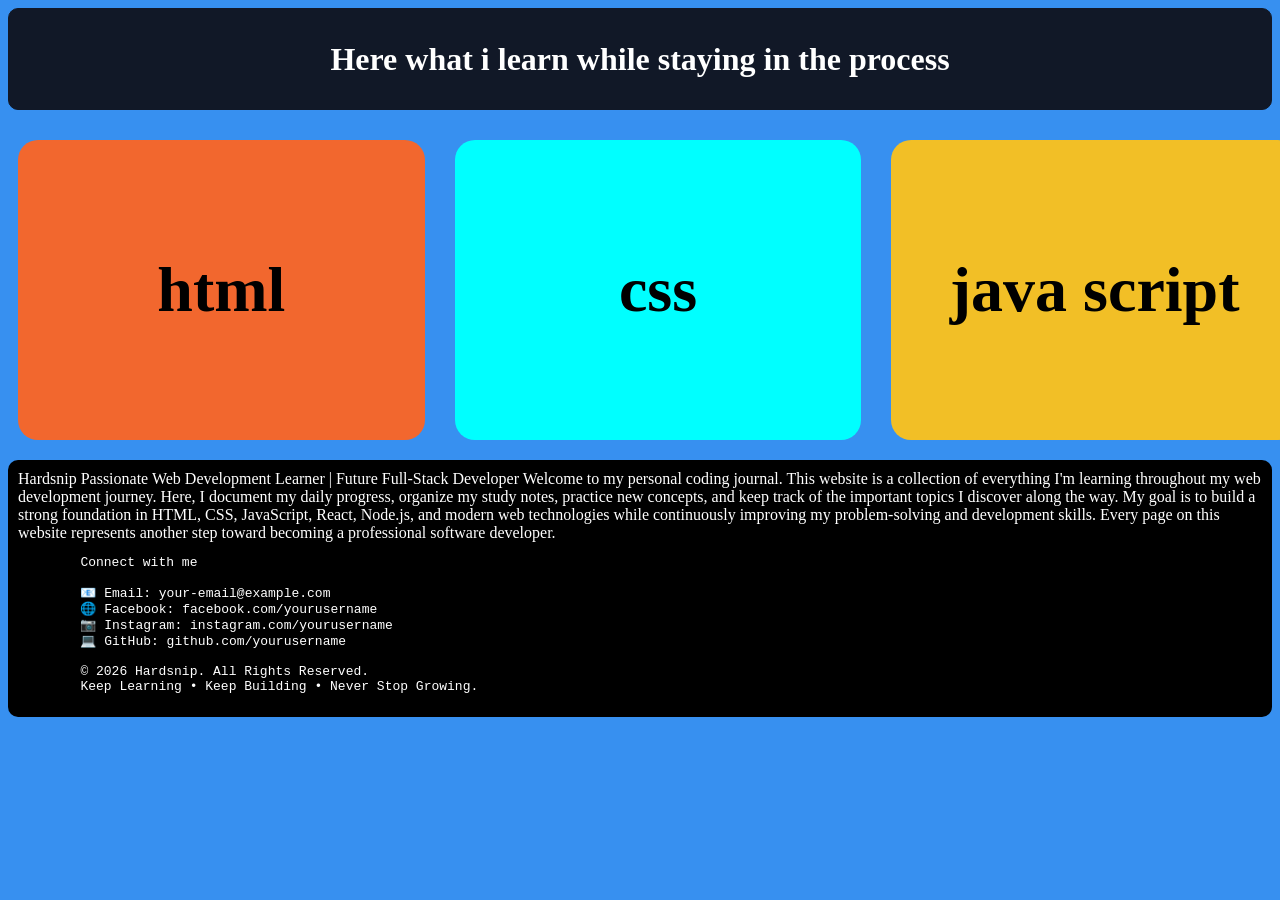
<file: index.html>
<!DOCTYPE html>
<html lang="en">

<head>
    <meta charset="UTF-8">
    <meta name="viewport" content="width=device-width, initial-scale=1.0">
    <title>My journy vlog</title>
    <link rel="stylesheet" href="style.css">
</head>

<body>
    <header>
        <h1>Here what i learn while staying in the process</h1>
    </header>
    <main>
        <a href="html/htmlindex.html">
            <section id="html">
                <h2>html</h2>
            </section>
        </a>
        <a href="css/cssindex.html">
            <section id="css">
                <h2>css</h2>
            </section>
        </a>
        <a href="javascript/jsindex.html">
            <section id="jscript">
                <h2>java script</h2>
            </section>
        </a>
    </main>
    <footer id="mainfooter">Hardsnip
        Passionate Web Development Learner | Future Full-Stack Developer
        
        Welcome to my personal coding journal. This website is a collection of everything I'm learning throughout my web development journey. Here, I document my daily progress, organize my study notes, practice new concepts, and keep track of the important topics I discover along the way.
        
        My goal is to build a strong foundation in HTML, CSS, JavaScript, React, Node.js, and modern web technologies while continuously improving my problem-solving and development skills. Every page on this website represents another step toward becoming a professional software developer.
        <pre>
        Connect with me
        
        📧 Email: your-email@example.com
        🌐 Facebook: facebook.com/yourusername
        📷 Instagram: instagram.com/yourusername
        💻 GitHub: github.com/yourusername
        
        © 2026 Hardsnip. All Rights Reserved.
        Keep Learning • Keep Building • Never Stop Growing.</pre></footer>
</body>

</html>
</file>
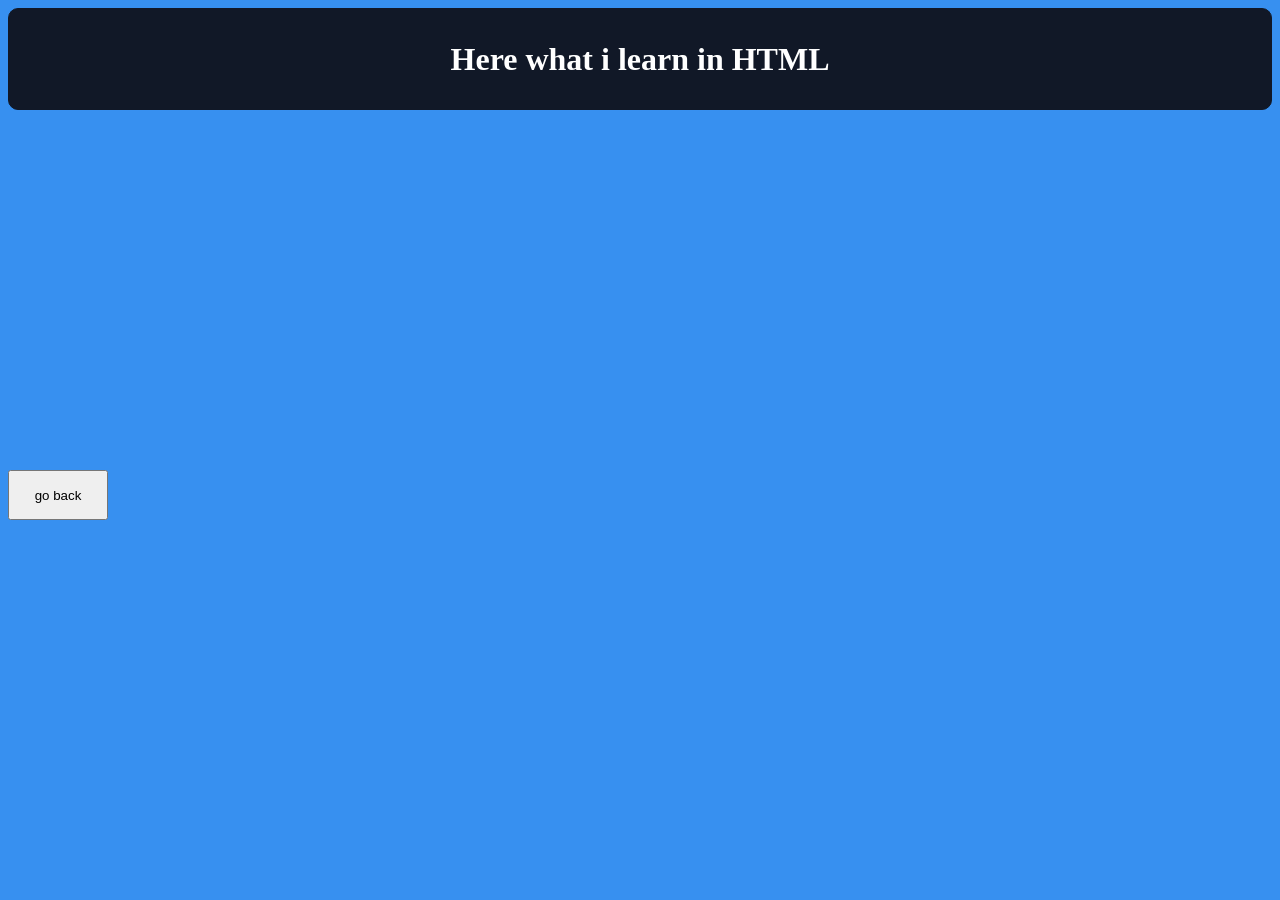
<file: html/htmlindex.html>
<!DOCTYPE html>
<html lang="en">
<head>
    <meta charset="UTF-8">
    <meta name="viewport" content="width=device-width, initial-scale=1.0">
    <title>Document</title>
    <link rel="stylesheet" href="../style.css">
</head>
<body>
    <header>
        <h1>Here what i learn in HTML</h1>
    </header>
    <main>
        <section></section>
    </main>
    <footer><a href="../index.html"><button id="htmlindexbtn">go back</button></a></footer>
</body>
</html>
</file>
<file: style.css>
/* here is the index.html part  */
body{
    background-color: #3790f0;
}
header{
    display: flex;
    justify-content: center;
    align-items: center;
    border: 1px solid #111827;
    height: 100px;
    width: auto;
    background-color:#111827;
    color: white;
    border-radius: 10px;
}
main{
    display: grid;
    grid-template-columns: repeat(3,1fr);
    gap: 30px;
    width: 100vw;
    padding: 10px;
    margin-top: 20px;
}
section{
    height: 300px;
    border-radius: 20px;
    transition: transform 1s;
    display: flex;
    justify-content: center;
    align-items: center;
}
main > a {
    text-decoration: none;
    color: inherit;
    display: block;
}
h2{
    font-size: 400%;
    transition: font-size 1s;
}
section:hover {
    transform: scale(1.1);
}
section:hover h2 {
    font-size: 250%;
}
#html{
    background-color:#f2672e ;
}
#css{
    background-color: aqua;
}
#jscript{
    background-color: #f2bf26;
}

#mainfooter{
    background-color:black ;
    color: white;
    height: auto;
    width: auto;
    margin-top: 10px;
    padding: 10px;
    border-radius: 10px;
    overflow: auto;
}

/* here is the part of indexhtml */
#htmlindexbtn{
    height: 50px;
    width: 100px;
    margin-top: 20px;
}
</file>
